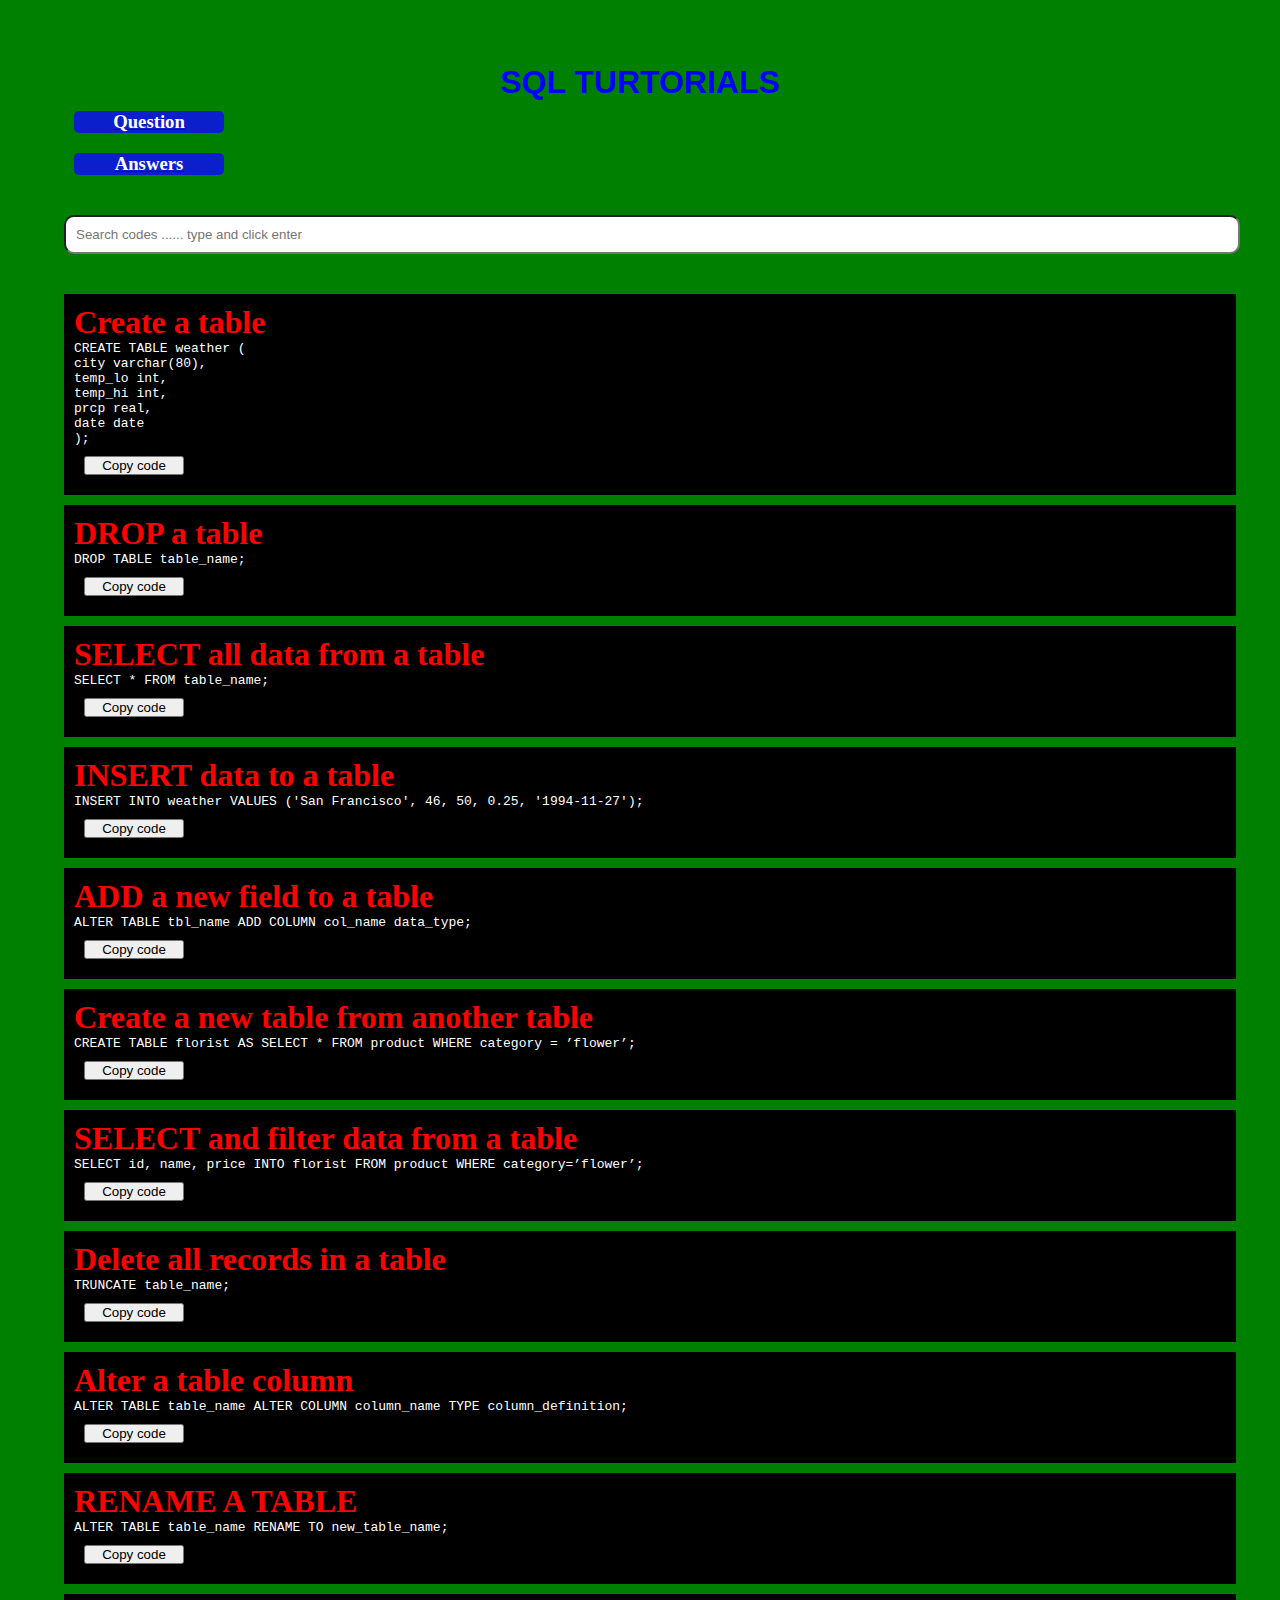
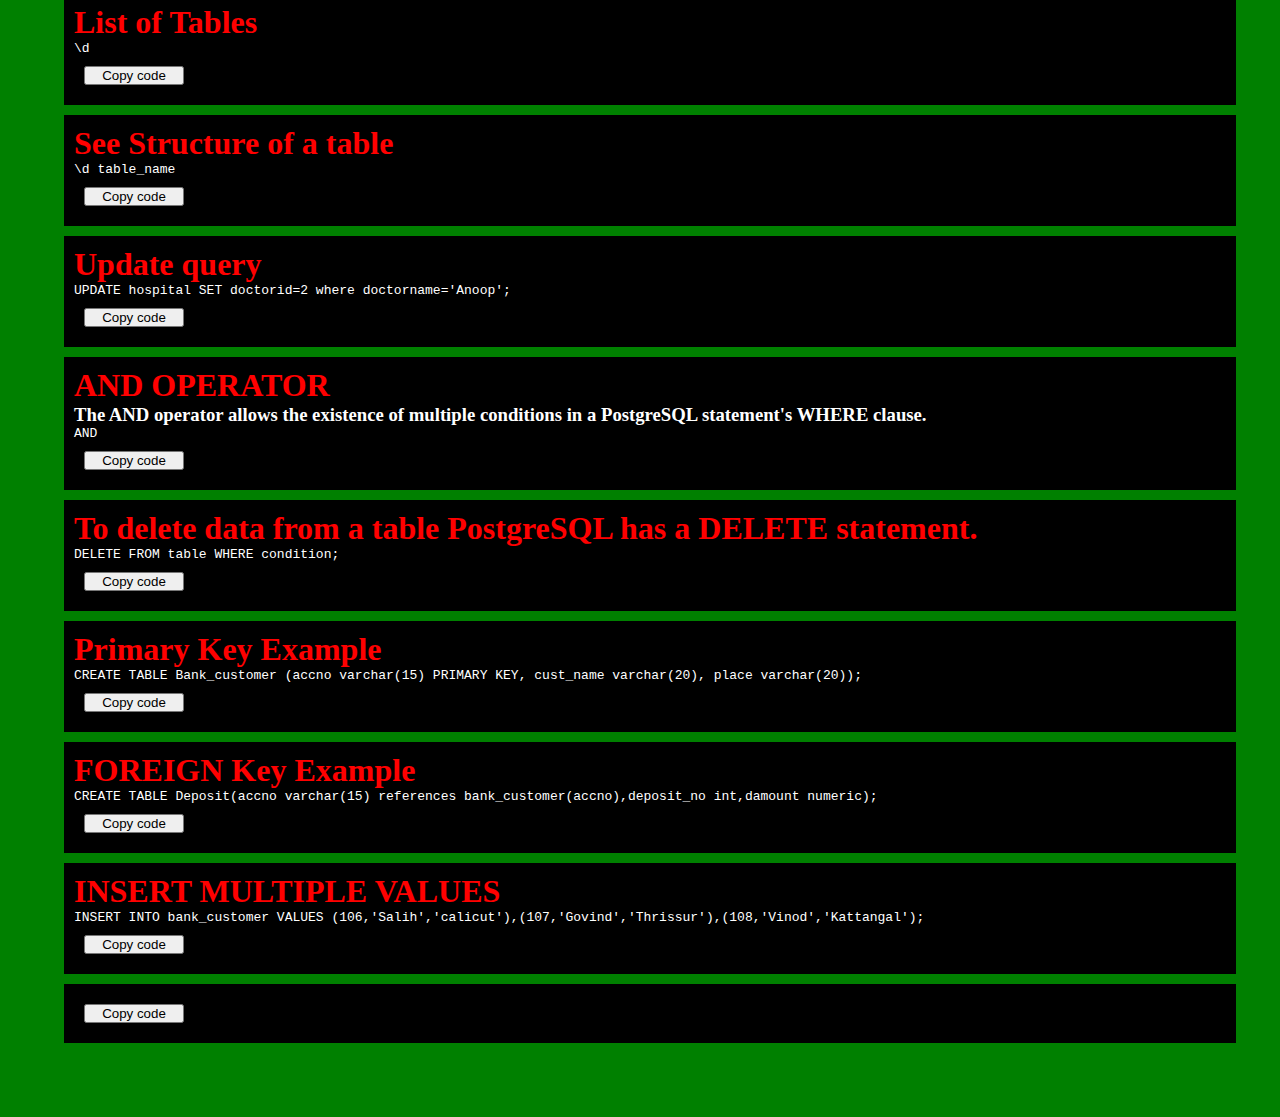
<file: index.html>
<!DOCTYPE html>
<html lang="en">

<head>
    <meta charset="UTF-8">
    <meta http-equiv="X-UA-Compatible" content="IE=edge">
    <meta name="viewport" content="width=device-width, initial-scale=1.0">
    <title> SQL </title>
    <link rel="stylesheet" href="style.css">
    <script src="script.js"></script>
</head>

<body>
    <center class="heading"> SQL TURTORIALS </center>
    <a class="btn" href="IV Sem  RDBMS.pdf" target="_blank"> <h3> Question </h3></a>
    <a class="btn" href="RDBMS lab programs.pdf" target="_blank"><h3>Answers </h3> </a>
    <!-- <a class="btn" href="C:\Users\cs26\Desktop\DBMS Govind\Practical" target="_blank"><h3>Answers </h3> </a> -->

    <input type="text" class="search" placeholder="Search codes ...... type and click enter" onkeyup="search()"
        name="search" id="search">
    <ul id="list">

        <li class="card">
            <h1>Create a table </h1>
            <code id="1">
            CREATE TABLE weather ( <br>
                city            varchar(80), <br>
                temp_lo         int,      <br>
                temp_hi         int,         <br>
                prcp            real,      <br>
                date            date <br>
            );
        </code>
            <button onclick="Copy(1)">Copy code</button>
        </li>

        <li class="card">
            <h1>DROP a table </h1>
            <code id="2">
            DROP TABLE table_name;
        </code>
            <button onclick="Copy(2)">Copy code</button>
        </li>

        <li class="card">
            <h1>SELECT all data from a table </h1>
            <code id="3">
            SELECT * FROM table_name;
        </code>
            <button onclick="Copy(3)">Copy code</button>
        </li>

        <li class="card">
            <h1>INSERT data to a table </h1>
            <code id="4">
            INSERT INTO weather VALUES ('San Francisco', 46, 50, 0.25, '1994-11-27');
        </code>
            <button onclick="Copy(4)">Copy code</button>
        </li>

        <li class="card">
            <h1>ADD a new field to a table </h1>
            <code id="5">
                ALTER TABLE tbl_name 
                ADD COLUMN col_name data_type;
        </code>
            <button onclick="Copy(5)">Copy code</button>
        </li>

        <li class="card">
            <h1> Create a new table from another table </h1>
            <code id="6">
                CREATE TABLE florist
                AS SELECT
                  *
                FROM product
                WHERE category = ’flower’;
        </code>
            <button onclick="Copy(6)">Copy code</button>
        </li>

        <li class="card">
            <h1>SELECT and filter data from a table </h1>
            <code id="7">
                SELECT 
                id,
                name,
                price
              INTO florist
              FROM product
              WHERE category=’flower’;

        </code>
            <button onclick="Copy(7)">Copy code</button>
        </li>

        <li class="card">
            <h1> Delete all records in a table </h1>
            <code id="8">
                TRUNCATE table_name;	
        </code>
            <button onclick="Copy(8)">Copy code</button>
        </li>

        <li class="card">
            <h1>Alter a table column </h1>
            <code id="9">
                ALTER TABLE table_name
                ALTER COLUMN column_name TYPE column_definition;
        </code>
            <button onclick="Copy(9)">Copy code</button>
        </li>
        <li class="card">
            <h1>RENAME A TABLE </h1>
            <code id="10">
                ALTER TABLE table_name
                RENAME TO new_table_name;
        </code>
            <button onclick="Copy(10)">Copy code</button>
        </li>

        <li class="card">
            <h1> List of Tables </h1>
            <code id="11">
                \d
        </code>
            <button onclick="Copy(11)">Copy code</button>
        </li>
        <li class="card">
            <h1> See Structure of a table</h1>
            <code id="12">
                \d table_name
        </code>
            <button onclick="Copy(12)">Copy code</button>
        </li>
        <li class="card">
            <h1>Update query </h1>
            <code id="13">
                UPDATE hospital SET doctorid=2 where doctorname='Anoop';
        </code>
            <button onclick="Copy(13)">Copy code</button>
        </li>
        <li class="card">
            <h1>AND OPERATOR </h1>
            <h3> The AND operator allows the existence of multiple conditions in a PostgreSQL statement's WHERE clause.
            </h3>

            <code id="14">
                AND
        </code>
            <button onclick="Copy(14)">Copy code</button>
        </li>
        <li class="card">
            <h1>To delete data from a table PostgreSQL has a DELETE statement. </h1>
            <code id="15">
                DELETE FROM table
                WHERE condition;
        </code>
            <button onclick="Copy(15)">Copy code</button>
        </li>

        <li class="card">
            <h1>Primary Key Example </h1>
            <code id="16">
                CREATE TABLE Bank_customer (accno varchar(15) PRIMARY KEY, cust_name varchar(20), place varchar(20));
        </code>
            <button onclick="Copy(16)">Copy code</button>
        </li>
        <li class="card">
            <h1>FOREIGN Key Example </h1>
            <code id="17">
                CREATE TABLE Deposit(accno varchar(15) references bank_customer(accno),deposit_no int,damount numeric);
        </code>
            <button onclick="Copy(17)">Copy code</button>
        </li>
        <li class="card">
            <h1>INSERT MULTIPLE VALUES </h1>
            <code id="18">
                INSERT INTO bank_customer VALUES (106,'Salih','calicut'),(107,'Govind','Thrissur'),(108,'Vinod','Kattangal');
        </code>
            <button onclick="Copy(18)">Copy code</button>
        </li>
      
        <li class="card">
            <h1> </h1>
            <code id="">

        </code>
            <button onclick="Copy()">Copy code</button>
        </li>
        <h1 id="err">NO Result Found ..  </h1>
    </ul>


</body>

</html>
</file>
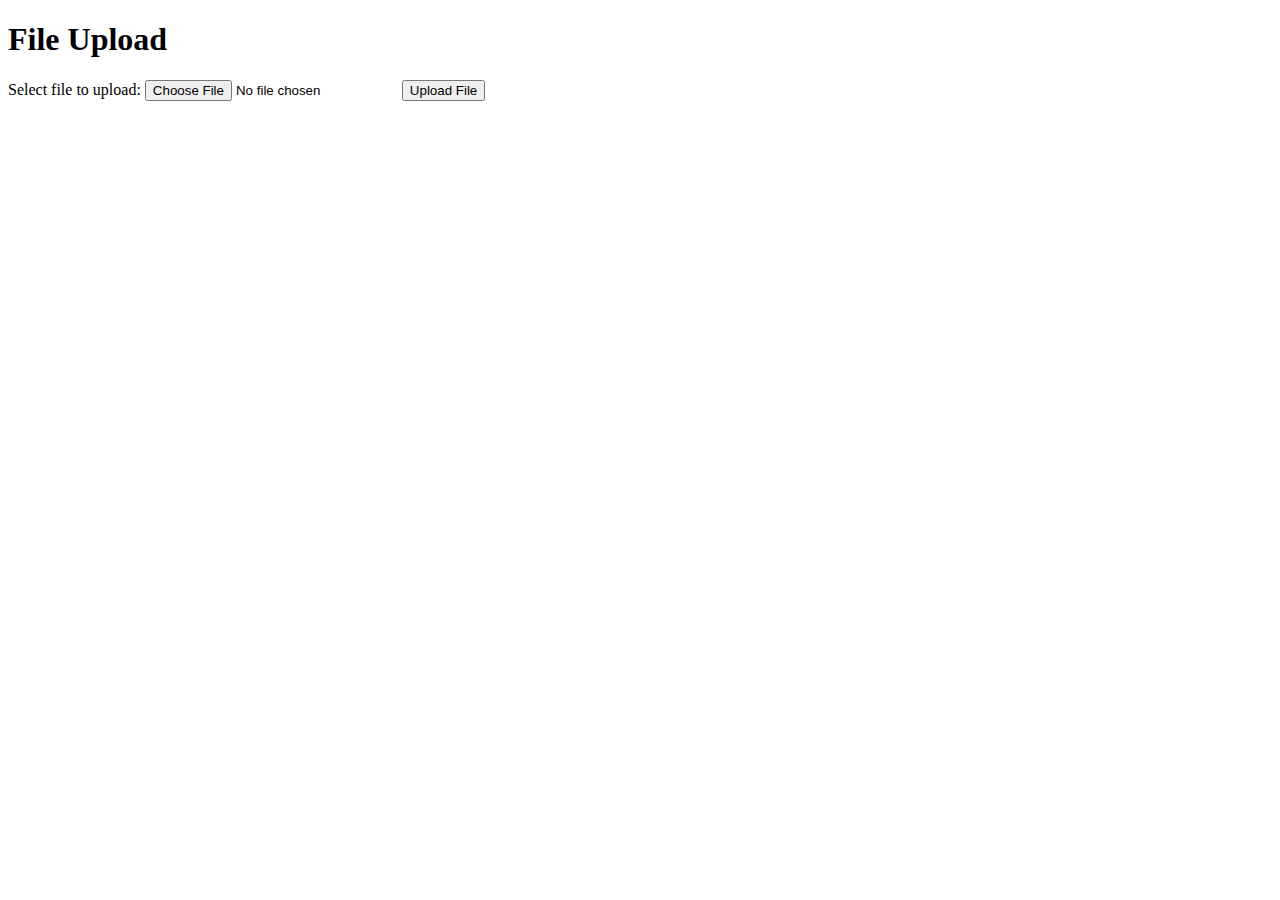
<file: php/index.html>
<!DOCTYPE html>
<html>
<head>
    <title>File Upload</title>
</head>
<body>
    <h1>File Upload</h1>
    <form action="upload.php" method="post" enctype="multipart/form-data">
        Select file to upload:
        <input type="file" name="fileToUpload" id="fileToUpload">
        <input type="submit" value="Upload File" name="submit">
    </form>
</body>
</html>
</file>
<file: style.css>
*,html{
    margin: 0;
    padding: 0;
}
body{
   display: flex;
   justify-content: center;
   flex-direction: column;
   padding: 5%;
   background-color: green;
}
.btn{
    background-color: #0c1fcc;
    width: 150px;
    border-radius: 5px;
    display: flex;
    justify-content: center;
    margin: 10px;
}
.btn h3{
    color: white;
}
.heading{
    font-size: xx-large;
    font-weight: 900;
    font-family: Arial, Helvetica, sans-serif;
    color: blue;
}

.card{
    width: 100%;
    background-color: #000000;
    display: flex;
    flex-direction: column;
    color: white;
    padding: 10px;
    margin-bottom: 10px;
    margin-top: 10px;
}

button{
    margin: 10px;
    width: 100px;
}
h1{
    color: red;
}

.search{
    padding: 10px;
    border-radius: 10px;
    width: 100%;
    margin-top: 30px;
    margin-bottom: 30px;
}

#err{
display: none;
}
</file>
